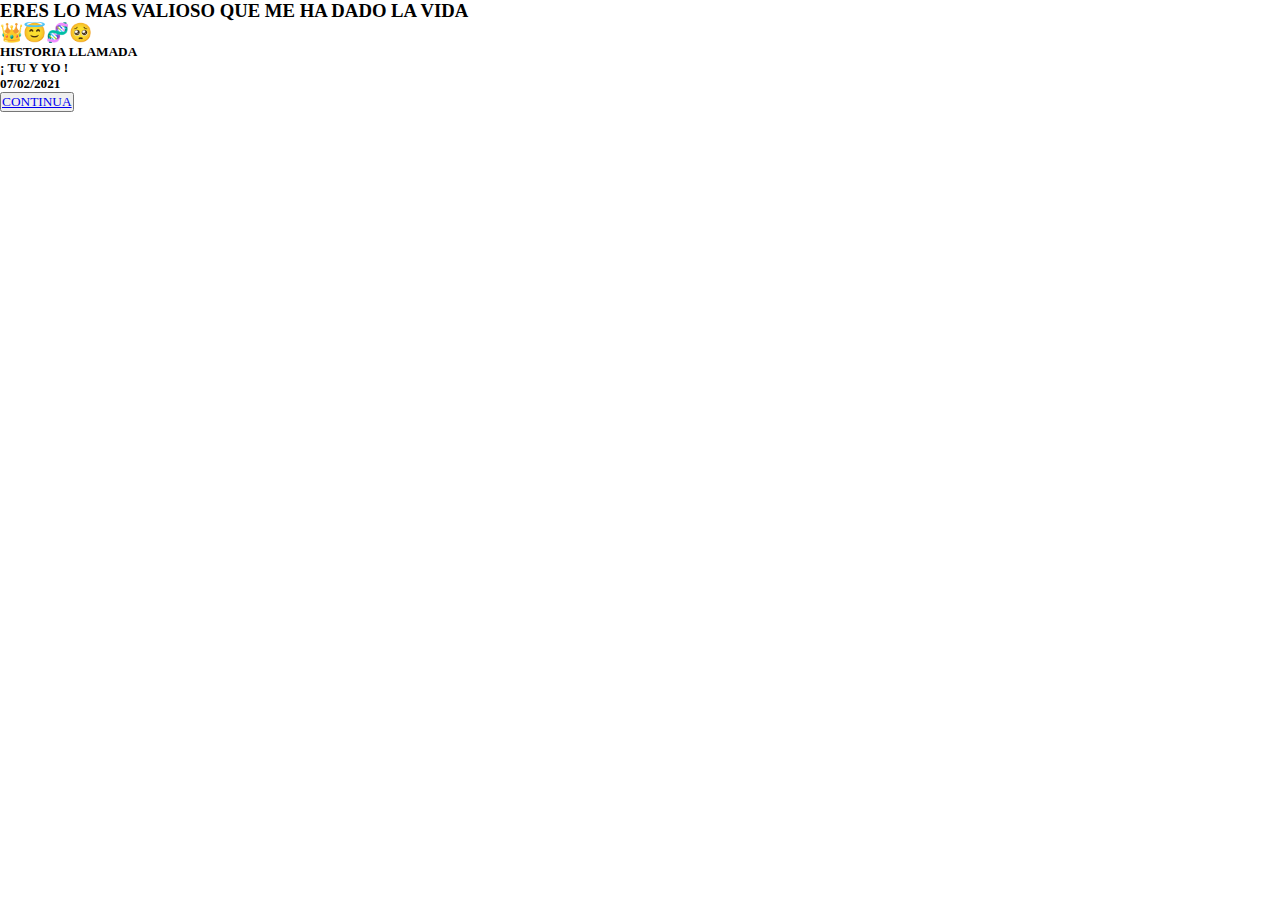
<file: index.html>
<!DOCTYPE html>
<html lang="en">
<head>
    <meta charset="UTF-8">
    <meta name="viewport" content="width=device-width, initial-scale=1.0">
    <link rel="icon" type="image/png" sizes="84x97" href="./Fotos/Captura de pantalla 2023-12-20 131334.png">
    <link rel="stylesheet" href="./css/style.css">
    <title>¡ TU LO ERES TODO !</title>
</head>
<body>
    <div id="container">
        <h3>ERES LO MAS VALIOSO QUE ME HA DADO LA VIDA <br> 👑😇🧬🥺</h3>
        <h5>HISTORIA LLAMADA <br> ¡ TU Y YO ! <br> 07/02/2021</h5>
        <button><a href="./index-1.html">CONTINUA</a></button>
    </div>
</body>
</html>
</file>
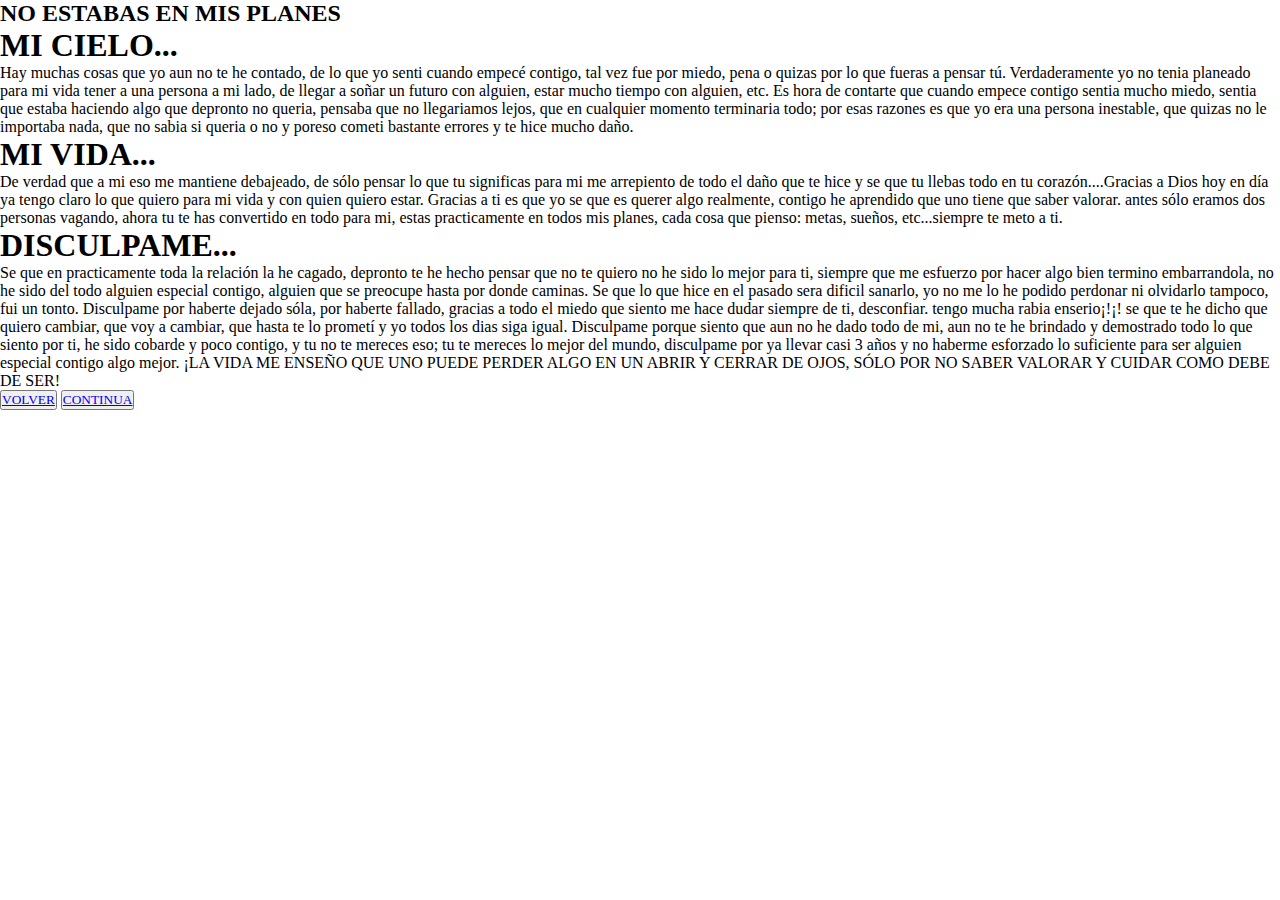
<file: index-1.html>
<!DOCTYPE html>
<html lang="en">
<head>
    <meta charset="UTF-8">
    <meta name="viewport" content="width=device-width, initial-scale=1.0">
    <link rel="icon" type="image/png" sizes="84x97" href="./Fotos/Captura de pantalla 2023-12-20 131334.png">
    <link rel="stylesheet" href="./css/style-1.css">
    <title>¡ TU LO ERES TODO !</title>
</head>
<body>
    <div id="container">
        <header>
            <h2>NO ESTABAS EN MIS PLANES</h2>
        </header>
        <main>
            <div id="sentimiento">
                <h1>MI CIELO...</h1>
                <p>Hay muchas cosas que yo aun no te he contado, de lo que yo senti cuando empecé contigo, tal vez
                    fue por miedo, pena o quizas por lo que fueras a pensar tú. Verdaderamente yo no tenia planeado 
                    para mi vida tener a una persona a mi lado, de llegar a soñar un futuro con alguien, estar mucho
                    tiempo con alguien, etc. Es hora de contarte que cuando empece contigo sentia mucho miedo, sentia
                    que estaba haciendo algo que depronto no queria, pensaba que no llegariamos lejos, que en cualquier
                    momento terminaria todo; por esas razones es que yo era una persona inestable, que quizas no le 
                    importaba nada, que no sabia si queria o no y poreso cometi bastante errores y te hice mucho daño.
                </p>
                <h1>MI VIDA...</h1>
                <p>De verdad que a mi eso me mantiene debajeado, de sólo pensar lo que tu significas para mi me 
                    arrepiento de todo el daño que te hice y se que tu llebas todo en tu corazón....Gracias a Dios hoy
                    en día ya tengo claro lo que quiero para mi vida y con quien quiero estar. Gracias a ti es que yo
                    se que es querer algo realmente, contigo he aprendido que uno tiene que saber valorar.
                    antes sólo eramos dos personas vagando, ahora tu te has convertido en todo para mi, estas practicamente en
                    todos mis planes, cada cosa que pienso: metas, sueños, etc...siempre te meto a ti. 
                </p>
                <h1>DISCULPAME...</h1>
                <P>Se que en practicamente toda la relación la he cagado, depronto te he hecho pensar que no te quiero
                    no he sido lo mejor para ti, siempre que me esfuerzo por hacer algo bien termino embarrandola, no he
                    sido del todo alguien especial contigo, alguien que se preocupe hasta por donde caminas. Se que lo que 
                    hice en el pasado sera dificil sanarlo, yo no me lo he podido perdonar ni olvidarlo tampoco, fui un tonto.
                    Disculpame por haberte dejado sóla, por haberte fallado, gracias a todo el miedo que siento me hace dudar 
                    siempre de ti, desconfiar. tengo mucha rabia enserio¡!¡! se que te he dicho que quiero cambiar, que voy a 
                    cambiar, que hasta te lo prometí y yo todos los dias siga igual. Disculpame porque siento que aun no 
                    he dado todo de mi, aun no te he brindado y demostrado todo lo que siento por ti, he sido cobarde y 
                    poco contigo, y tu no te mereces eso; tu te mereces lo mejor del mundo, disculpame por ya llevar casi
                    3 años y no haberme esforzado lo suficiente para ser alguien especial contigo algo mejor. ¡LA VIDA ME 
                    ENSEÑO QUE UNO PUEDE PERDER ALGO EN UN ABRIR Y CERRAR DE OJOS, SÓLO POR NO SABER VALORAR Y CUIDAR COMO DEBE DE SER!
                </P>
            </div>
        </main>
        <footer>
            <button><a href="./index.html">VOLVER</a></button>
            <button><a href="./index-2.html">CONTINUA</a></button>
        </footer>
    </div>
</body>
</html>
</file>
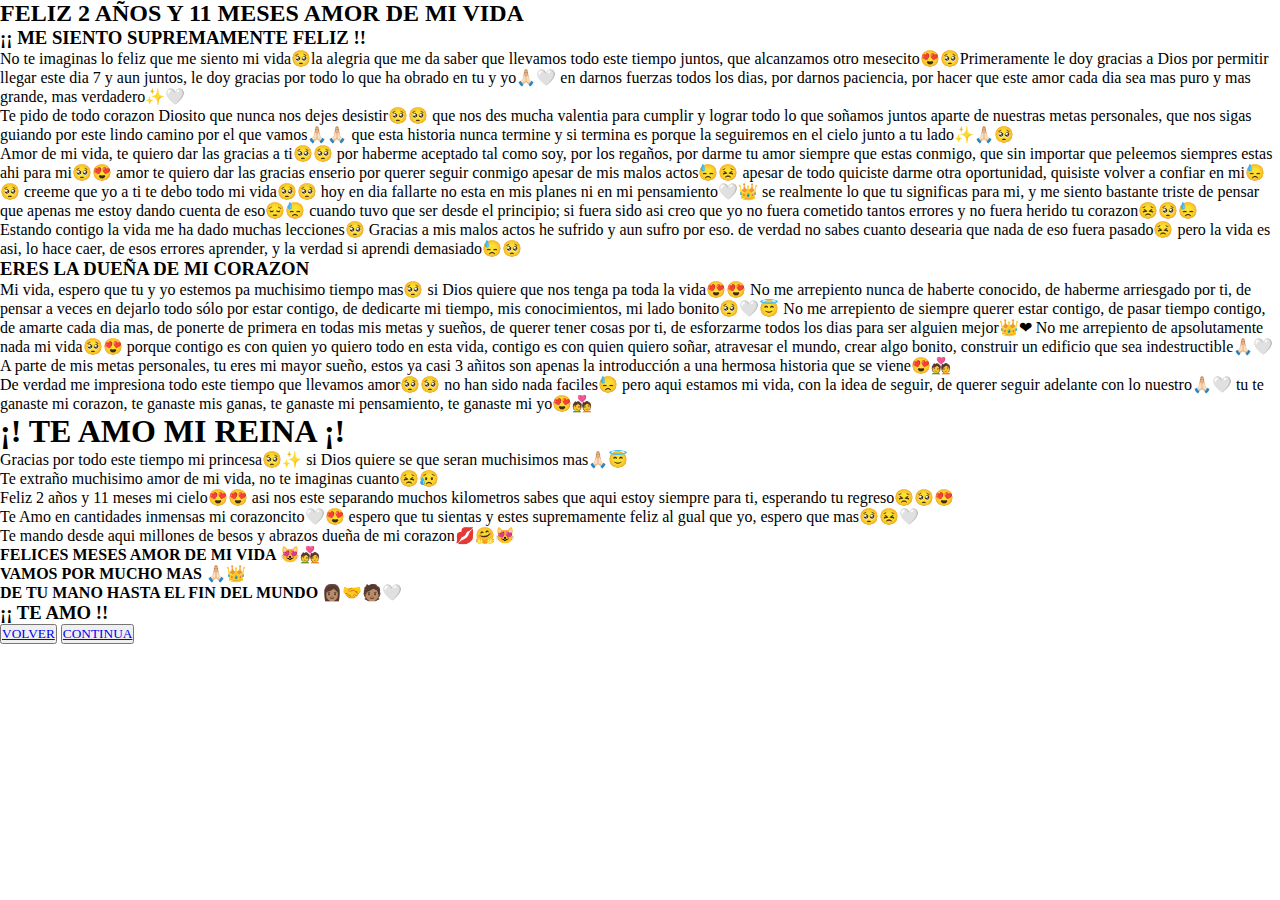
<file: index-2.html>
<!DOCTYPE html>
<html lang="en">
<head>
    <meta charset="UTF-8">
    <meta name="viewport" content="width=device-width, initial-scale=1.0">
    <link rel="icon" type="image/png" sizes="84x97" href="./Fotos/Captura de pantalla 2023-12-20 131334.png">
    <link rel="stylesheet" href="./css/style-2.css">
    <title>¡ TU LO ERES TODO !</title>
</head>
<body>
    <div id="container">
        <h2>FELIZ 2 AÑOS Y 11 MESES AMOR DE MI VIDA</h2>
        <h3>¡¡ ME SIENTO SUPREMAMENTE FELIZ !!</h3>
        <P>No te imaginas lo feliz que me siento mi vida🥺la alegria que me da saber que llevamos todo este tiempo
            juntos, que alcanzamos otro mesecito😍🥺Primeramente le doy gracias a Dios por permitir llegar este dia 
            7 y aun juntos, le doy gracias por todo lo que ha obrado en tu y yo🙏🏻🤍 en darnos fuerzas todos los dias, 
            por darnos paciencia, por hacer que este amor cada dia sea mas puro y mas grande, mas verdadero✨🤍 <br> 
            Te pido de todo corazon Diosito que nunca nos dejes desistir🥺🥺 que nos des mucha valentia para cumplir
            y lograr todo lo que soñamos juntos aparte de nuestras metas personales, que nos sigas guiando por este
            lindo camino por el que vamos🙏🏻🙏🏻 que esta historia nunca termine y si termina es porque la seguiremos en 
            el cielo junto a tu lado✨🙏🏻🥺 <br> Amor de mi vida, te quiero dar las gracias a ti🥺🥺 por haberme aceptado 
            tal como soy, por los regaños, por darme tu amor siempre que estas conmigo, que sin importar que peleemos
            siempres estas ahi para mi🥺😍 amor te quiero dar las gracias enserio por querer seguir conmigo apesar 
            de mis malos actos😓😣 apesar de todo quiciste darme otra oportunidad, quisiste volver a confiar en mi😓🥺 
            creeme que yo a ti te debo todo mi vida🥺🥺 hoy en dia fallarte no esta en mis planes ni en mi pensamiento🤍👑 
            se realmente lo que tu significas para mi, y me siento bastante triste de pensar que apenas me estoy dando
            cuenta de eso😔😓 cuando tuvo que ser desde el principio; si fuera sido asi creo que yo no fuera cometido
            tantos errores y no fuera herido tu corazon😣🥺😓
        </P>
        <p>Estando contigo la vida me ha dado muchas lecciones🥺 Gracias a mis malos actos he sufrido y aun sufro por
            eso. de verdad no sabes cuanto desearia que nada de eso fuera pasado😣 pero la vida es asi, lo hace caer,
            de esos errores aprender, y la verdad si aprendi demasiado😓🥺
        </p>
        <h3>ERES LA DUEÑA DE MI CORAZON</h3>
        <P>Mi vida, espero que tu y yo estemos pa muchisimo tiempo mas🥺 si Dios quiere que nos tenga pa toda la vida😍😍 
            No me arrepiento nunca de haberte conocido, de haberme arriesgado por ti, de pensar a veces en dejarlo 
            todo sólo por estar contigo, de dedicarte mi tiempo, mis conocimientos, mi lado bonito🥺🤍😇 No me arrepiento
            de siempre querer estar contigo, de pasar tiempo contigo, de amarte cada dia mas, de ponerte de primera 
            en todas mis metas y sueños, de querer tener cosas por ti, de esforzarme todos los dias para ser alguien 
            mejor👑❤ No me arrepiento de apsolutamente nada mi vida🥺😍 porque contigo es con quien yo quiero todo en esta
            vida, contigo es con quien quiero soñar, atravesar el mundo, crear algo bonito, construir un edificio
            que sea indestructible🙏🏻🤍 A parte de mis metas personales, tu eres mi mayor sueño, estos ya casi 3 añitos 
            son apenas la introducción a una hermosa historia que se viene😍💑 <br> De verdad me impresiona todo este
            tiempo que llevamos amor🥺🥺 no han sido nada faciles😓 pero aqui estamos mi vida, con la idea de seguir, de 
            querer seguir adelante con lo nuestro🙏🏻🤍 tu te ganaste mi corazon, te ganaste mis ganas, te ganaste mi 
            pensamiento, te ganaste mi yo😍💑
        </P>
        <h1>¡! TE AMO MI REINA ¡!</h1>
        <P>Gracias por todo este tiempo mi princesa🥺✨ si Dios quiere se que seran muchisimos mas🙏🏻😇 <br> Te extraño
            muchisimo amor de mi vida, no te imaginas cuanto😣😥 <br> Feliz 2 años y 11 meses mi cielo😍😍 asi nos este
            separando muchos kilometros sabes que aqui estoy siempre para ti, esperando tu regreso😣🥺😍 <br> 
            Te Amo en cantidades inmensas mi corazoncito🤍😍 espero que tu sientas y estes supremamente feliz al gual 
            que yo, espero que mas🥺😣🤍 <br> Te mando desde aqui millones de besos y abrazos dueña de mi corazon💋🤗😻 
        </P>
        <h4>FELICES MESES AMOR DE MI VIDA 😻💑 <br> VAMOS POR MUCHO MAS 🙏🏻👑 <br> DE TU MANO HASTA EL FIN DEL MUNDO 👩🏽‍🤝‍🧑🏽🤍</h4>
        <div id="love"> <h3>¡¡ TE AMO !!</h3></div>
        <footer>
            <button><a href="./index-1.html">VOLVER</a></button>
            <button><a href="./index-3.html">CONTINUA</a></button>
        </footer>
    </div>
</body>
</html>
</file>
<file: css/style.css>
*{
    margin: 0;
    padding: 0;
    font-family: cursive;
}
@media (max-width: 400px){
    #container{
        padding: 30px 20px;
        color: white;
        text-align: center;
        background-image: url(../Fotos/portada.jpg);
        background-repeat: no-repeat;
        background-size: 100%;
    }
    h3{
        font-size: 27px;
        font-weight: 600;
        padding-bottom: 300px;
    }
    h5{
        font-size: 20px;
        font-weight: 400;
        padding-bottom: 28px;
    }
    button a{
        text-decoration: none;
        color: black;
    }
    button{
        background: white;
        padding: 10px 20px;
        border: none;
        border-radius: 28px;
        font-size: 15px;
        font-weight: 600;
    }
}
</file>
<file: css/style-1.css>
*{
    margin: 0;
    padding: 0;
    font-family: cursive;
}
@media (max-width: 400px){
    #container{
        color: white;
        background-color:darkcyan;
        padding: 20px;
        text-align: center;
    }
    h2{
        font-size: 33px;
        font-weight: 800;
        padding-bottom: 25px;
        border-bottom: 1px solid whitesmoke;
    }
    h1{
        padding-top: 25px;
        padding-bottom: 25px;
    }
    p{
        width: 100%;
        font-size: 20px;
        padding-bottom: 25px;
        border-bottom: 1px solid whitesmoke;
    }
    footer{
        padding-top: 30px;
    }
    button a{
        text-decoration: none;
        color: darkcyan;
    }
    button{
        background: white;
        padding: 16px 40px;
        border: none;
        border-radius: 28px;
        font-size: 15px;
        font-weight: 600;
    }
}
</file>
<file: css/style-2.css>
*{
    margin: 0;
    padding: 0;
    font-family: cursive;
}
@media (max-width: 400px){
    #container{
        color: white;
        background-color: darkcyan;
        padding: 20px;
        text-align: center;
    }
    h1{
        font-size: 32px;
        font-weight: 600;
        padding-bottom: 40px;
    }
    h2{
        font-size: 26px;
        font-weight: 800;
        padding-bottom: 50px;
    }
    h3{
        font-size: 24px;
        font-weight: 600;
        padding-bottom: 24px;
    }
    #love h3{
        font-size: 50px;
        font-weight: 800;
        padding-bottom: 55px;
    }
    h4{
        font-size: 20px;
        font-weight: 600;
        padding-bottom: 30px;
    }
    p{
        font-size: 20px;
        padding-bottom: 30px;
    }
    button a{
        text-decoration: none;
        color: darkcyan;
    }
    button{
        background: white;
        padding: 16px 40px;
        border: none;
        border-radius: 28px;
        font-size: 15px;
        font-weight: 600;
    }
}
</file>
